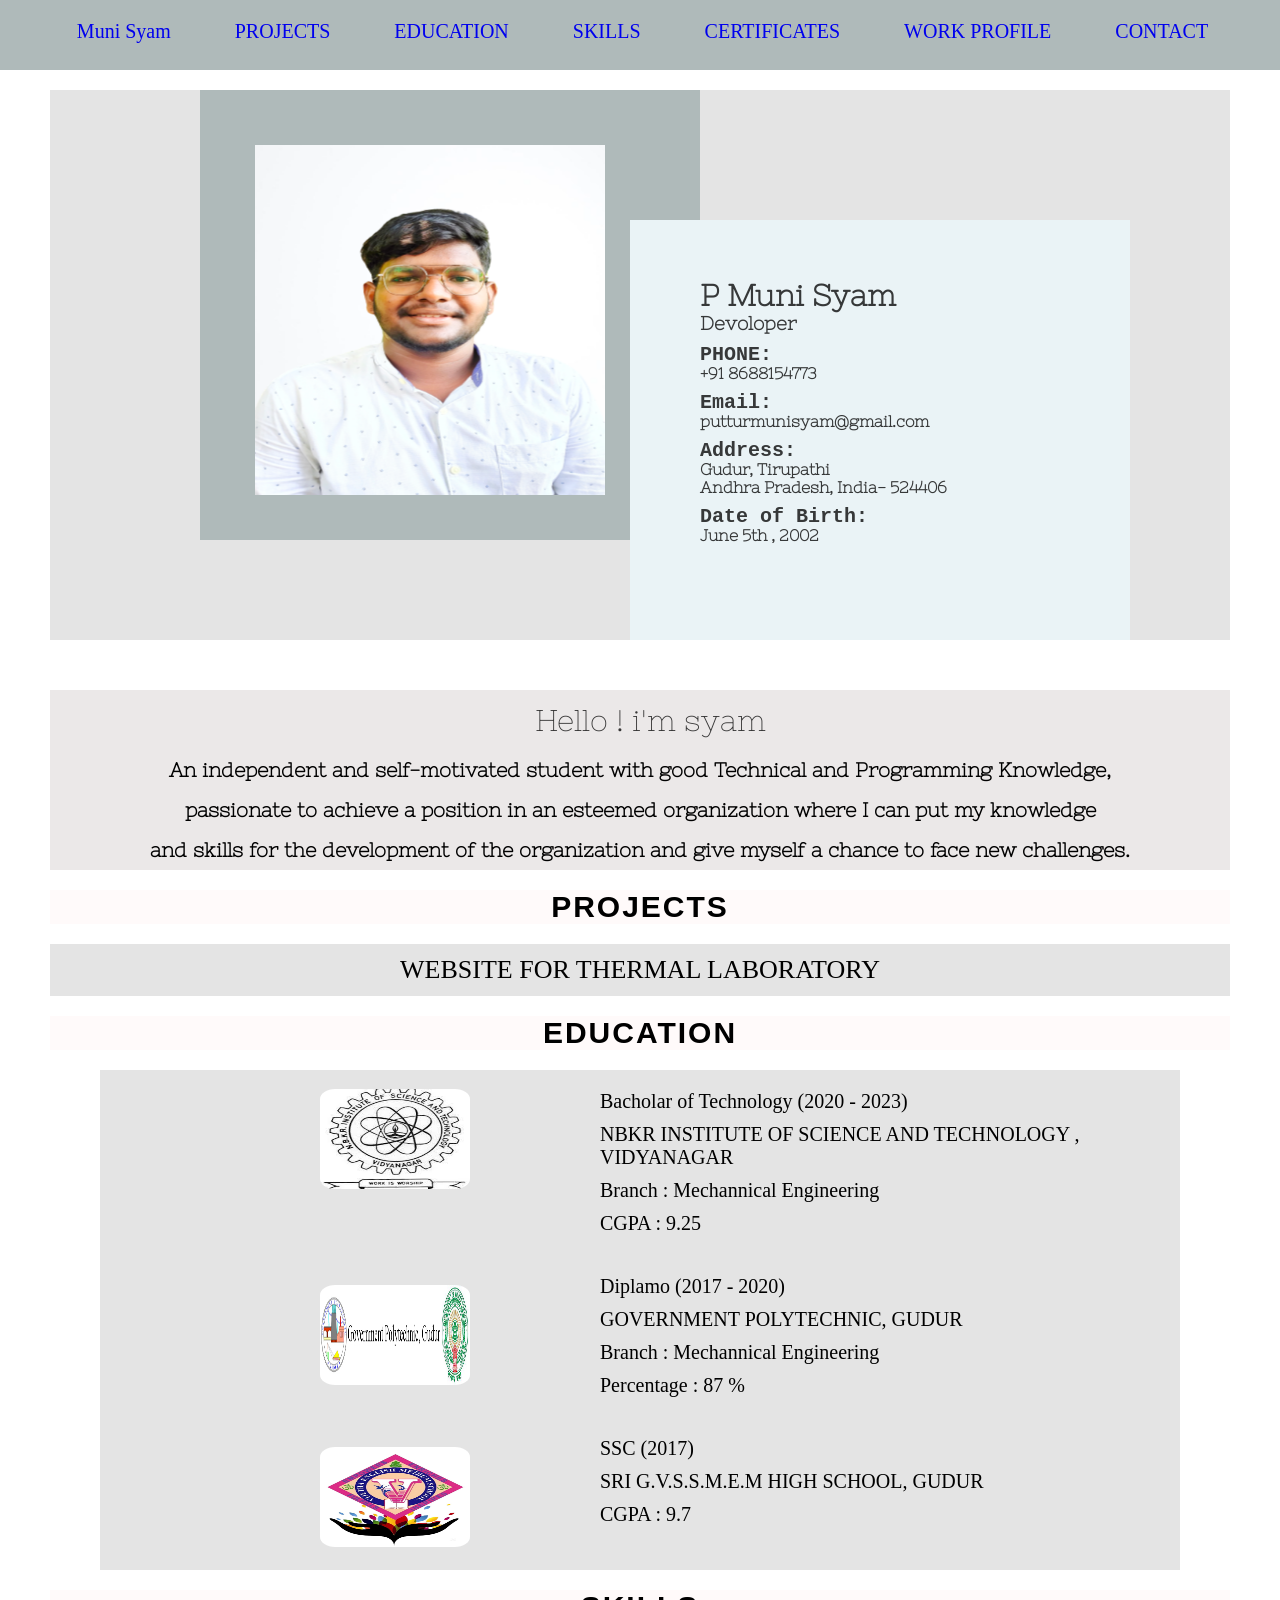
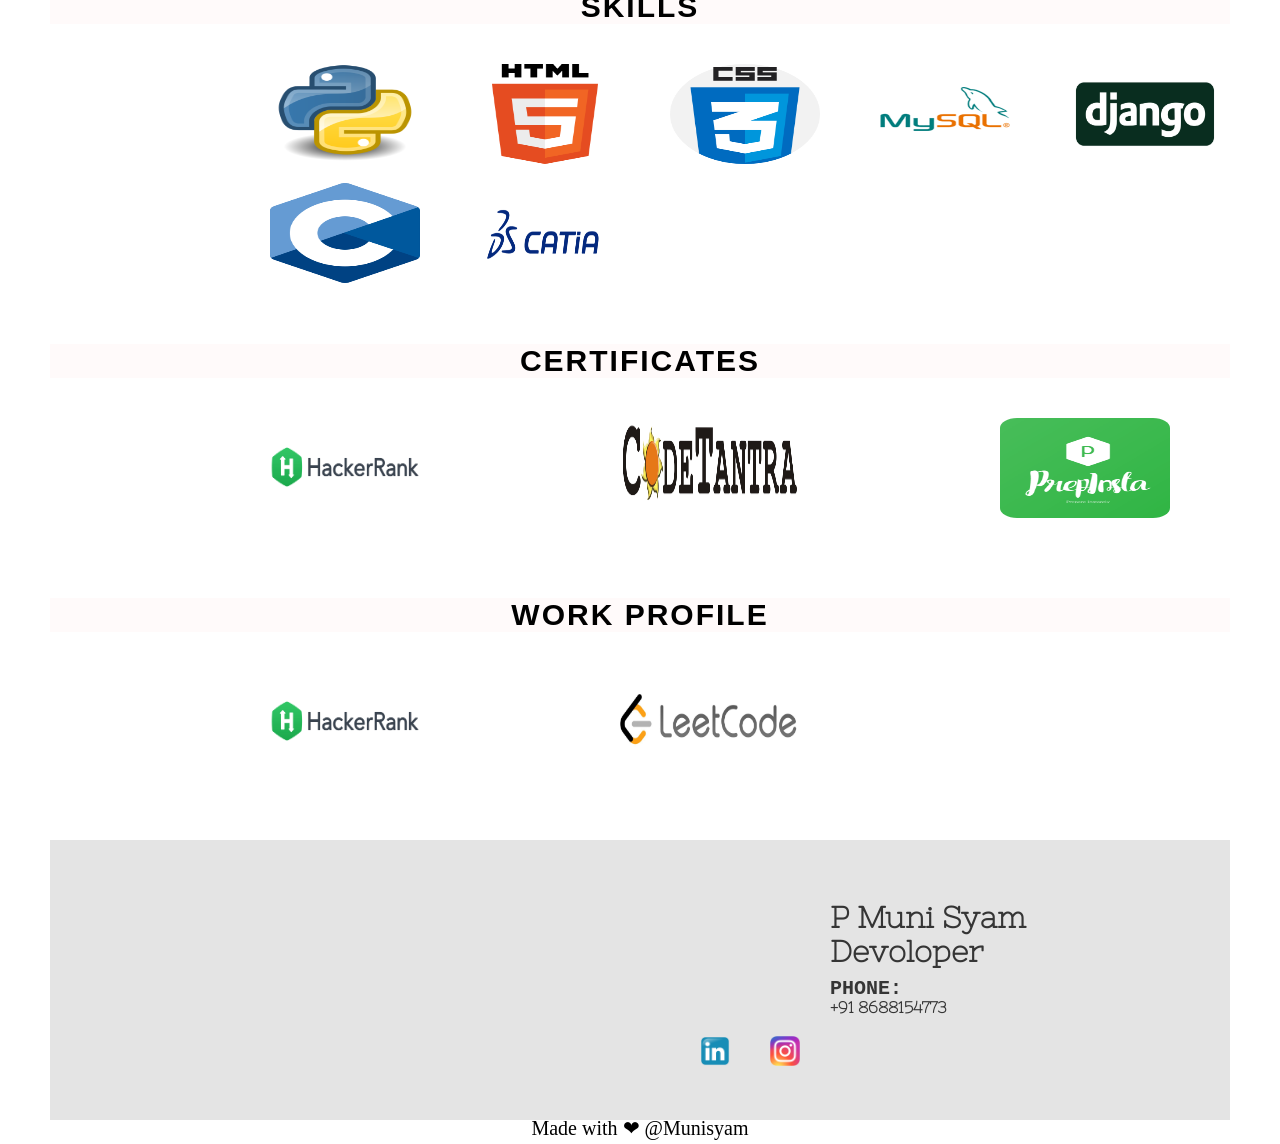
<file: portfolio.html>
<!DOCTYPE html>
<html lang="en">
<head>
    <meta charset="UTF-8">
    <meta http-equiv="X-UA-Compatible" content="IE=edge">
    <meta name="viewport" content="width=device-width, initial-scale=1.0">
    <link rel="stylesheet" href="style.css">
    <link href="https://fonts.googleapis.com/css2?family=Oswald&display=swap" rel="stylesheet">
    <link href="https://fonts.googleapis.com/css2?family=Rye&display=swap" rel="stylesheet">
    <link rel="preconnect" href="https://fonts.googleapis.com">
    <link rel="preconnect" href="https://fonts.googleapis.com">
    <link rel="preconnect" href="https://fonts.gstatic.com" crossorigin>
    <link href="https://fonts.googleapis.com/css2?family=Nixie+One&display=swap" rel="stylesheet">
    <link rel="preconnect" href="https://fonts.gstatic.com" crossorigin>
    <link rel="icon" type="image/x-icon" href="images/fevi.png">
    <title>portfolio</title>
</head>
<body>
    <div class="nav1" >
        <nav  id="navbar">
            <ul id="menu">

                <li><a class="name" href="#main"> Muni Syam</a></li>
                <li><a class="x" href="#project">PROJECTS</a></li>
                <li><a class="x" href="#edu" >EDUCATION</a></li>
                <li><a class="x" href="#skill">SKILLS</a></li>
                <li><a class="x" href="#certi">CERTIFICATES</a></li>
                <li><a class="x" href="#work">WORK PROFILE</a></li>
                <li><a class="x" href="#contact">CONTACT</a></li>
            </ul>
        </nav>
    </div>
    <div class="main" id="main">
        <div class="profile">
            <a href=""><img class="im" src="images/syam-profile.jpeg"></a>
        </div>
        <div class="profile1">
            <div class="details">
                <h2 class="t2">P Muni Syam<br>
                    <p class="t3">Devoloper</p>
                    <pre>
                        <p class="t4">PHONE:</p>
                    </pre>
                    <p class="t5">+91 8688154773</p>
                    <pre>
                        <p class="t4">Email:</p>
                    </pre>
                    <p class="t5">putturmunisyam@gmail.com</p>
                   
                    <pre>
                        <p class="t4">Address:</p>
                    </pre>
                    <p class="t5">Gudur, Tirupathi<br>
                    Andhra Pradesh, India- 524406</p>
                    <pre>
                        <p class="t4">Date of Birth:</p>
                    </pre>
                    <p class="t5">June 5th , 2002</p>                   
                </h2>
            </div>
        </div>
    </div>
    <div class="object">
        <p class="t1">
            <center ><p class="t2">Hello ! i'm syam</p></center>
            <center><h4>An independent and self-motivated student with good Technical and Programming Knowledge,<br>
                    passionate to achieve a position in an esteemed organization where I can put my knowledge<br>
                     and skills for the development of the organization and give myself a chance to face new challenges.</h4></center>
        </p>

    </div>
    <div class="c1" id="project">
        <center><h2 class="hed">PROJECTS</h2></center>
    </div>
    <div class="c2">
        <center>WEBSITE FOR THERMAL LABORATORY</center>
    </div>
    <div class="c1">
        <center><h2 class="hed" id="edu">EDUCATION</h2></center>
    </div>
    <div class="c3">
        <div class="c4">
            <a href=""><img class="im1" src="images/nbkr.jpeg"></a>
            <p class="t6">Bacholar of Technology  (2020 - 2023)</p>
            <p class="t7">NBKR INSTITUTE OF SCIENCE AND 
                TECHNOLOGY , VIDYANAGAR</p>
            <p class="t7">Branch : Mechannical Engineering</p>
            <p class="t7"> CGPA :  9.25</p>
            <a href=""><img class="im2" src="images/gpt.jpg"></a>
            <p class="t6">Diplamo  (2017 - 2020)</p>
            <p class="t7">GOVERNMENT POLYTECHNIC, GUDUR</p>
            <p class="t7">Branch : Mechannical Engineering</p>
            <p class="t7"> Percentage : 87 %</p>
            <a href=""><img class="im2" src="images/gvs.jpg"></a>
            <p class="t6">SSC  (2017)</p>
            <p class="t7">SRI G.V.S.S.M.E.M HIGH SCHOOL, GUDUR</p>
            <p class="t7"> CGPA : 9.7</p>
        </div>
    </div>
    <div class="cc">
        <center><h2 class="hed" id="skill">SKILLS</h2></center>
    </div>
    <div class="c6">
        <img class="im1" src="images/python.png">
        <img class="im3" src="images/html.png">
        <img class="im3" src="images/css.png">
        <img class="im3" src="images/mysql.png">
        <img class="im3" src="images/django.jpg">
        <img class="im1" src="images/c.png">
        <img class="im3" src="images/cat.png">
    </div>
    <div class="c1">
        <center><h2 class="hed" id="certi">CERTIFICATES</h2></center>
    </div>
    <div class="c5">
        <a href=""><img class="im1" src="images/rank.png"></a>
        <a href=""><img class="im4" style="width: 180px;" src="images/tantra.png"></a>
        <a href=""><img class="im4" src="images/prep.png"></a>
    </div>
    <div class="c1">
        <center><h2 class="hed" id="work">WORK PROFILE</h2></center>
    </div>
    <div class="c5">
        <a href=""><img class="im1" src="images/rank.png"></a>
        <a href=""><img class="im4" style="width: 180px;" src="images/leet.jpeg"></a>
    </div>
    <div class="foot" id="contact">
        <footer>
            <h2 class="t22">P Muni Syam<br>
                <p class="t33">Devoloper</p>
                <pre>
                    <p class="t4">PHONE:</p>
                </pre>
                <p class="t5">+91 8688154773</p>
            </h2>

            <a href=""><img class="im5" src="images/link.png"></a>
            <a href=""><img class="im6" src="images/insta.png"></a>

            

        </footer>
        <div class="end">
            <center><span >Made with ❤ @Munisyam</span></center>
        </div>
    </div>

    
</body>
</html>
</file>
<file: style.css>
*{
    padding: 0;
    margin: 0;
}

.main{
    margin-top: 0;
    padding: 0;
    margin-left: 50px;
    margin-right: 50px;
    background-color: rgba(220, 220, 220, 0.767);

}
.object{
    margin-top: 50px;
    margin-left: 50px;
    margin-right: 50px;
    line-height: 2;
    background-color: rgba(230, 226, 226, 0.767);
    font-size: 20px;
    color: black;
    font-family: 'Nixie One', cursive;

}
.profile{
    width: 500PX;
    height: 450px;
    background:#afbaba;
    margin-left: 150px;
    margin-right: 50px;
    margin-top: 20px;
}
.profile1{
    width: 500PX;
    height: 420px;
    background:#eaf3f6;
    margin-left: 580px;
    margin-right: 50px;
    margin-top: -320px;
}
.details{
    padding: 50px;
}
.nav1{
    height: 70px;
    background-color: #afbaba;
}

nav {
    margin: 0;
    display: flex;
    justify-content: space-around;
    text-align: center;
    
}
.name{
    margin-left: 5px;
}

nav ul {
    margin-left: 50px;
    margin-right: 50px;
    position: fixed;
    list-style-type: none;
    overflow: hidden;
    background-color: #afbaba;
    width: 100%;
   
}

nav ul li {
    display: inline-block;
    color: rgb(82, 72, 72);
    text-align: center;
    margin: 20px 30px ;
    text-decoration: none;
    font-size: 20px;
}
li a {
    text-decoration: none;  
}
li a:hover {
    color: #0d0d0f;
}

.im{
    float:left;
    margin-left: 55px;
    margin-top: 55px;
    width: 350px;
    height: 350px;
}
.im1{
    float:left;
    margin-left: 220px;
    margin-top: 19px;
    width: 150px;
    height: 100px;
    border-radius: 10%;
}
.im2{
    float:left;
    margin-left: 220px;
    margin-top: 50px;
    width: 150px;
    height: 100px;
    border-radius: 10%;
}
.im3{
    float:left;
    margin-left: 50px;
    margin-top: 20px;
    width: 150px;
    height: 100px;
    border-radius: 10%;
}
.im4{
    float:left;
    margin-left: 200px;
    margin-top: 20px;
    width: 170px;
    height: 100px;
    border-radius: 10%;
}
.im5{
    float:right;
    margin-right: 500px;
    margin-top: 20px;
    width: 30px;
    height: 30px;
    border-radius: 10%;
}
.im6{
    float:right;
    margin-right: -100px;
    margin-top: 20px;
    width: 30px;
    height: 30px;
    border-radius: 10%;
}



.t1{
    font-size: 20px;
    margin-top: 30px;
    margin-left: 120px;
    color: black;
    font-family: 'Nixie One', cursive;
}
.t2{
    font-size: 30px;
    margin-top: 8px;
    margin-left: 20px;
    color: rgba(14, 13, 13, 0.815);
    font-family: 'Nixie One', cursive;
}
.t22{
    font-size: 30px;
    margin-top: 8px;
    padding-top: 60px;
    margin-left: 780px;
    color: rgba(14, 13, 13, 0.815);
    font-family: 'Nixie One', cursive;
}

.t3{
    font-size: 19px;
}
.t4{
    font-size: 20px;
    margin-top: -25px;
}
.t5{
    font-size: 16px;
    margin-top: -70px;
}
.t6{
    font-size: 20px;
    margin-left: 500px;
    margin-top: 20px;
    padding-top: 20px;
}
.t7{
    font-size: 20px;
    margin-left: 500px;
    margin-top: 10px;
}
.c1{
    font-size: 20px;
    margin-top: 20px;
    margin-left: 50px;
    margin-right: 50px;
    font-family:Arial, Helvetica, sans-serif;
    background-color: snow;
    letter-spacing: 2.5;
}
.cc{
    font-size: 20px;
    margin-top: 470px;
    margin-left: 50px;
    margin-right: 50px;
    font-family:Arial, Helvetica, sans-serif;
    background-color: snow;
    letter-spacing: 2.5;
}
.hed{
    letter-spacing: 2px;
}
.c2{
    font-size: 26px;
    margin-top: 20px;
    margin-left: 50px;
    margin-right: 50px;
    background-color: rgba(220, 220, 220, 0.767);
    line-height: 2;
}
.c3{
    font-size: 26px;
    margin-top: 20px;
    margin-left: 50px;
    margin-right: 50px;
    height: 50px;

}
.c4{
    margin-left: 50px;
    margin-right: 50px;
    background-color: rgba(220, 220, 220, 0.767);
    height: 500px;
    margin-top: 20px;

}
.c6{
    margin-left: 50px;
    margin-right: 50px;
    height: 280px;
    margin-top: 20px;

}
.c5{
    margin-left: 50px;
    margin-right: 50px;
    height: 180px;
    margin-top: 20px;

}
.foot{
    margin-left: 50px;
    margin-right: 50px;
    height: 280px;
    background-color:  rgba(220, 220, 220, 0.767);
}
.end{
    margin-left: 20px;
    margin-right: 20px;
    margin-top: 100px;
    font-size: 20px;
}
</file>
